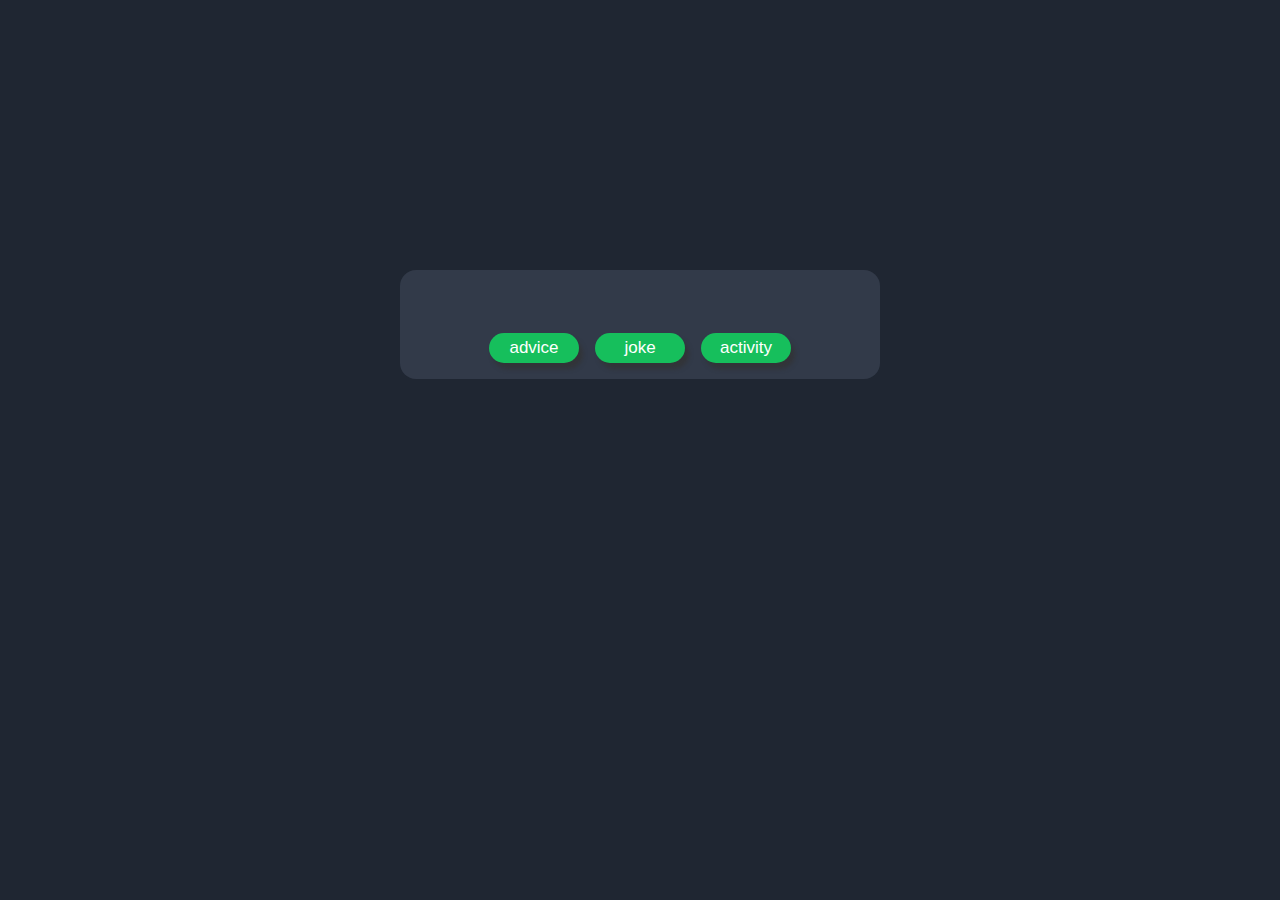
<file: index.html>
<!DOCTYPE html>
<html lang="en">

<head>
    <meta charset="UTF-8">
    <meta http-equiv="X-UA-Compatible" content="IE=edge">
    <meta name="viewport" content="width=device-width, initial-scale=1.0">
    <link rel="stylesheet" href="style.css">
    <link rel="stylesheet" href="https://fonts.googleapis.com/css2?family=Manrope:wght@800&display=swap">
    <link rel="shortcut icon" href="favicon.ico" type="image/x-icon">
    <title>random</title>
</head>

<body>
    <div class="og">
        <div class="container">
            <h2 id="title"></h2>
            <div class="content">
                <h3 id="target"></h3>
                <h3 id="delivery"></h3>
            </div>
            <div class="buttons">
                <button id="advice">advice</button>
                <button id="joke">joke</button>
                <button id="bored">activity</button>
            </div>
        </div>
    </div>

    <script src="app.js"></script>
</body>

</html>
</file>
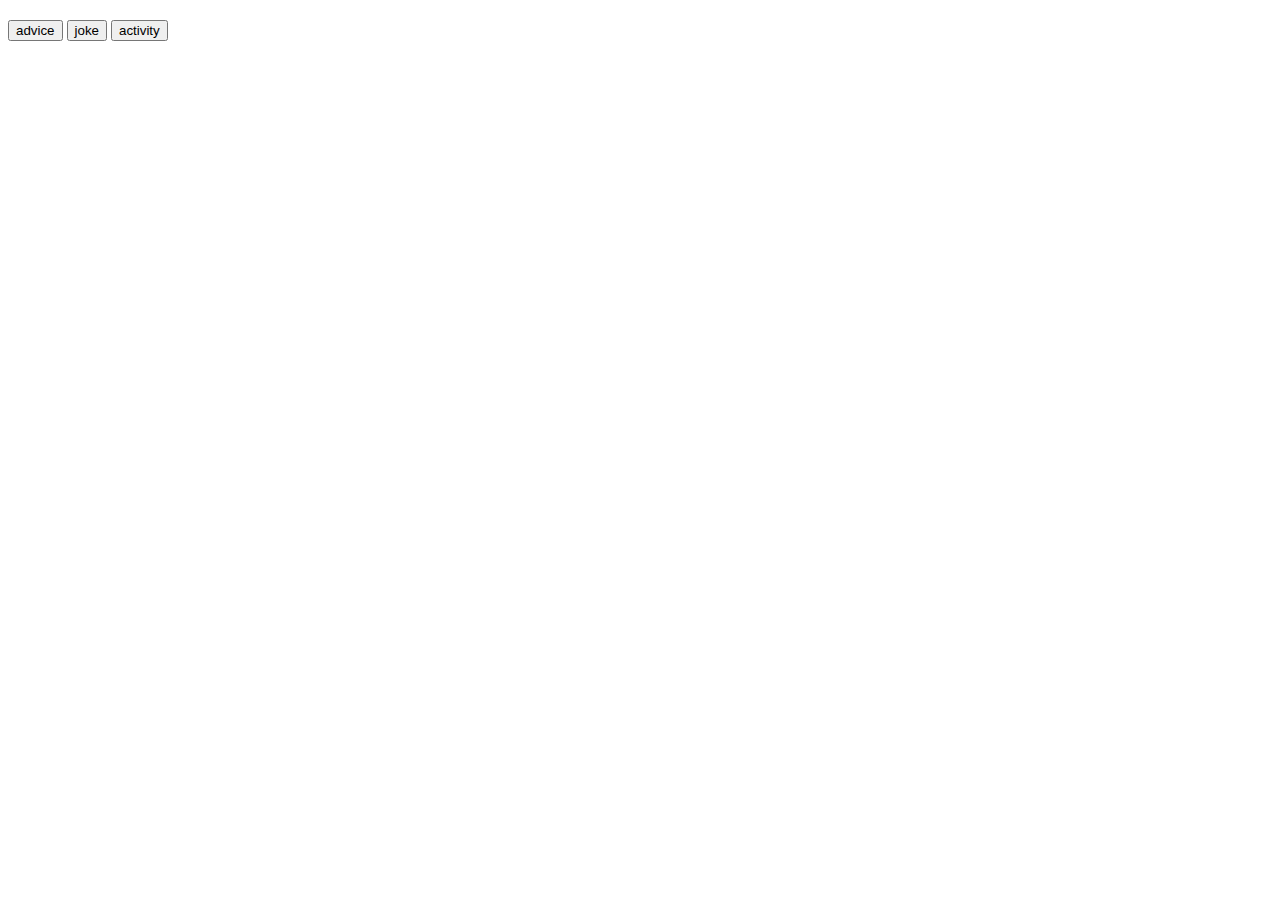
<file: random.html>
<!DOCTYPE html>
<html lang="en">

<head>
    <meta charset="UTF-8">
    <meta http-equiv="X-UA-Compatible" content="IE=edge">
    <meta name="viewport" content="width=device-width, initial-scale=1.0">
    <link rel="stylesheet" href="https://github.com/Zeroo7/random/blob/main/random.css">
    <link rel="stylesheet" href="https://fonts.googleapis.com/css2?family=Manrope:wght@800&display=swap">
    <title>Document</title>
</head>

<body>
    <div class="og">
        <div class="container">
            <h2 id="title"></h2>
            <div class="content">
                <h3 id="target"></h3>
                <h3 id="delivery"></h3>
            </div>
            <div class="buttons">
                <button id="advice">advice</button>
                <button id="joke">joke</button>
                <button id="bored">activity</button>
            </div>
        </div>
    </div>

    <script src="random.js"></script>
</body>

</html>
</file>
<file: style.css>
:root{
    --lightCyan: hsl(193, 38%, 86%);
    --neonGreen: hsl(150, 100%, 66%);
    --grayishBlue: hsl(217, 19%, 38%);
    --darkGrayishBlue: hsl(217, 19%, 24%);
    --darkBlue: hsl(218, 23%, 16%);
}

*{
    box-sizing: border-box;
    margin: auto;
}

body {
    background-color: hsl(218, 23%, 16%);
}

.og {
    display: flex;
    justify-content: center;
    align-items: center;
}

.container {
    background-color: hsl(217, 19%, 24%);
    display: flex;
    flex-direction: column;
    justify-content: center;
    align-items: center;
    height: fit-content;
    width: 30em;
    padding: 1em;
    margin: 1em;
    margin-top: 30vh;
    border-radius: 1em;
}

#title {
    color: hsl(150, 100%, 66%);
}

.content {
    display: flex;
    flex-direction: column;
    justify-content: center;
    align-items: center;
    padding: 1em;
}

h3 {
    color: hsl(193, 38%, 86%);
    font-family: Manrope, cursive;
    text-align: center;
}

#delivery, #target {
    padding: 0.2em;
}

.buttons {
    display: flex;
    justify-content: center;
    align-items: center;
    gap: 1em;
}

button {
    background-color: rgb(22, 191, 92);
    color: white;
    width: 90px;
    height: 30px;
    border: double transparent;
    border-radius: 40px;
    box-shadow: 4px 6px 4px rgba(50, 50, 50, 0.7);
    font-size: 17px;
    transition: ease-in-out 0.13s;
}

button:hover {
    background-color: white;
    color: rgb(26, 230, 111);
    border: double 2px;
    cursor: pointer;
}

button:focus {
    border: none;
    background-color: rgb(22, 191, 92);
    color: white;
}
</file>
